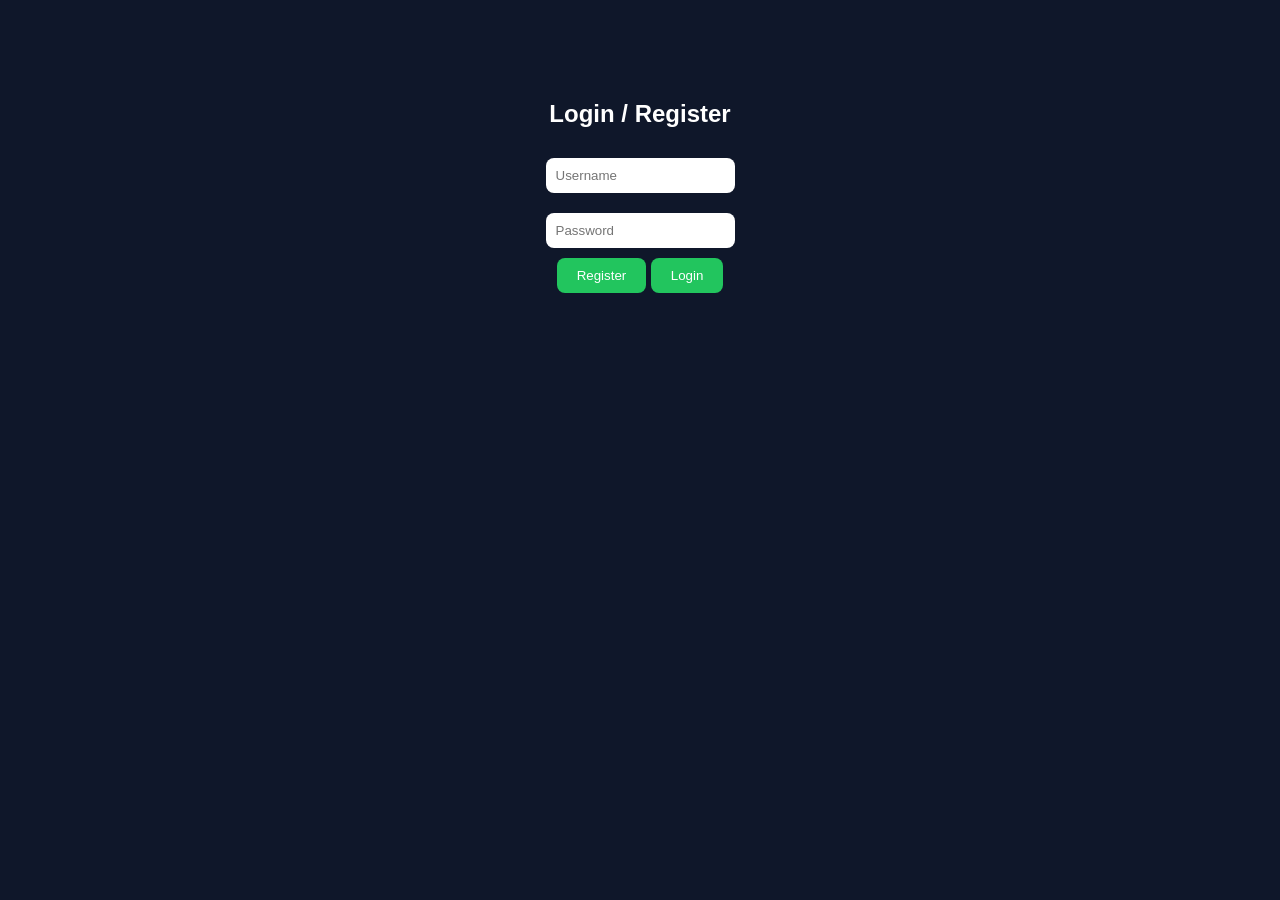
<file: index.html>
<!DOCTYPE html>
<html>
<head>
<title>Login</title>
<style>
body{font-family:sans-serif;background:#0f172a;color:white;text-align:center}
.box{margin-top:100px}
input{padding:10px;margin:10px;border-radius:8px;border:none}
button{padding:10px 20px;border:none;border-radius:8px;background:#22c55e;color:white}
</style>
</head>
<body>

<div class="box">
<h2>Login / Register</h2>

<input id="user" placeholder="Username"><br>
<input id="pass" type="password" placeholder="Password"><br>

<button onclick="register()">Register</button>
<button onclick="login()">Login</button>
</div>

<script>
function register(){
let u=document.getElementById("user").value;
let p=document.getElementById("pass").value;

localStorage.setItem(u,p);
alert("Registered Successfully!");
}

function login(){
let u=document.getElementById("user").value;
let p=document.getElementById("pass").value;

if(localStorage.getItem(u) === p){
localStorage.setItem("currentUser",u);
window.location = "dashboard.html";
}else{
alert("Invalid login!");
}
}
</script>

</body>
</html>
</file>
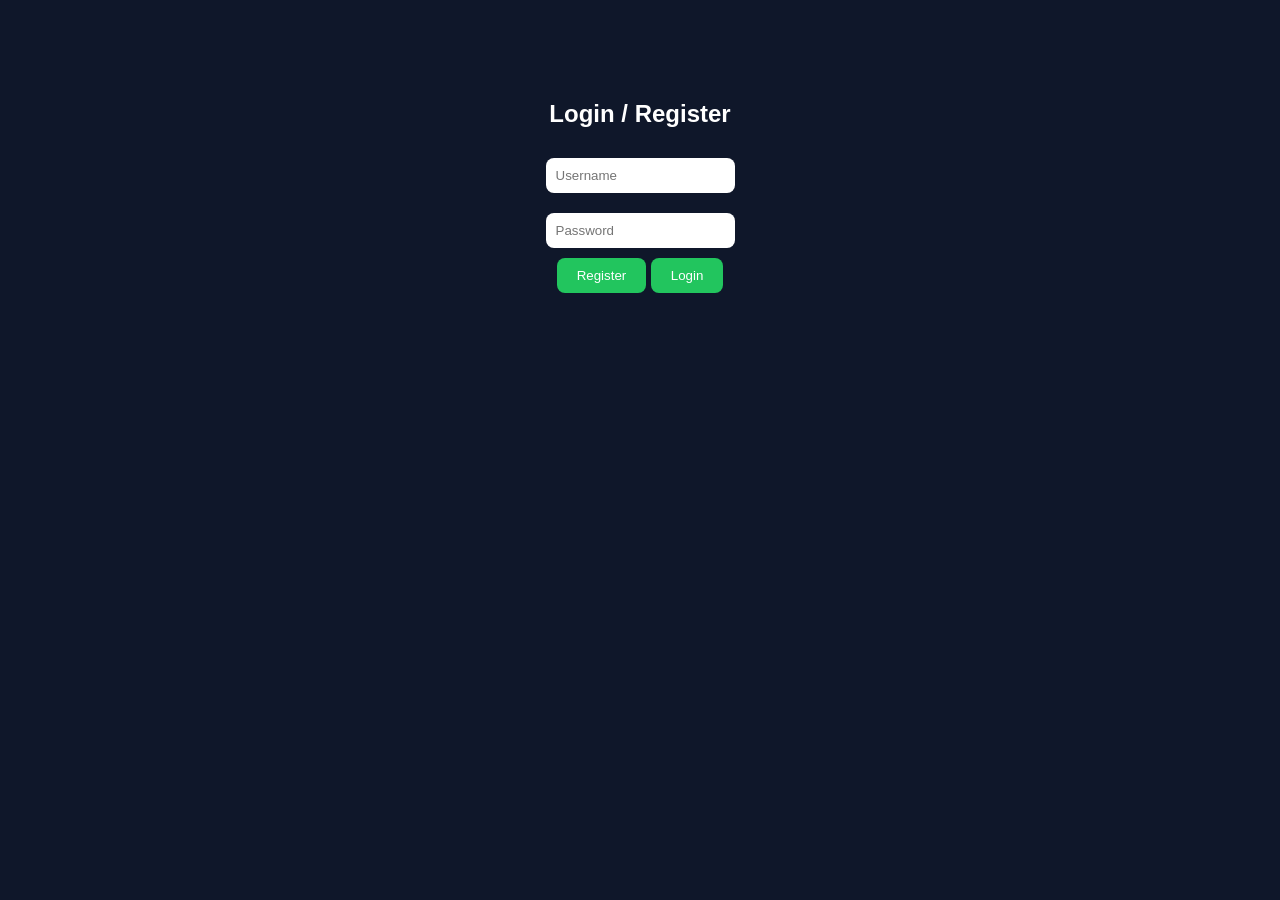
<file: dashboard.html>
<!DOCTYPE html>
<html>
<head>
<title>Dashboard</title>

<style>
body{
margin:0;
font-family:'Segoe UI';
background:linear-gradient(135deg,#0f172a,#1e293b);
color:white;
text-align:center;
}

.container{
margin-top:80px;
}

h1{
font-size:40px;
margin-bottom:10px;
}

.card{
background:#1e293b;
padding:30px;
margin:20px auto;
width:80%;
max-width:500px;
border-radius:20px;
box-shadow:0 0 20px rgba(0,0,0,0.5);
}

button{
padding:12px 20px;
margin:8px;
border:none;
border-radius:10px;
background:linear-gradient(45deg,#3b82f6,#06b6d4);
color:white;
cursor:pointer;
transition:0.3s;
}

button:hover{
transform:scale(1.1);
}

.logout{
background:#ef4444;
}
</style>

</head>
<body>

<div class="container">

<h1 id="welcome"></h1>

<div class="card">
<h3>Your Last Score</h3>
<h2 id="score"></h2>
</div>

<div class="card">
<h3>Select a Subject</h3>

<button onclick="start('web')">🌐 Web Dev</button>
<button onclick="start('python')">🐍 Python</button>
<button onclick="start('db')">🗄️ Database</button>
<button onclick="start('java')">☕ Java</button>
<button onclick="start('js')">⚡ JavaScript</button>
<button onclick="start('os')">💻 OS</button>
<button onclick="start('cn')">🌍 Networks</button>
<button onclick="start('ds')">📊 Data Structures</button>

</div>

<button class="logout" onclick="logout()">Logout</button>

</div>

<script>
let user = localStorage.getItem("currentUser");

if(!user){
window.location = "index.html";
}

document.getElementById("welcome").innerText = "Welcome, " + user + " 👋";
document.getElementById("score").innerText =
localStorage.getItem("score") || 0;

function start(sub){
localStorage.setItem("subject", sub);
window.location = "quiz.html";
}

function logout(){
localStorage.removeItem("currentUser");
window.location = "index.html";
}
</script>

</body>
</html>
</file>
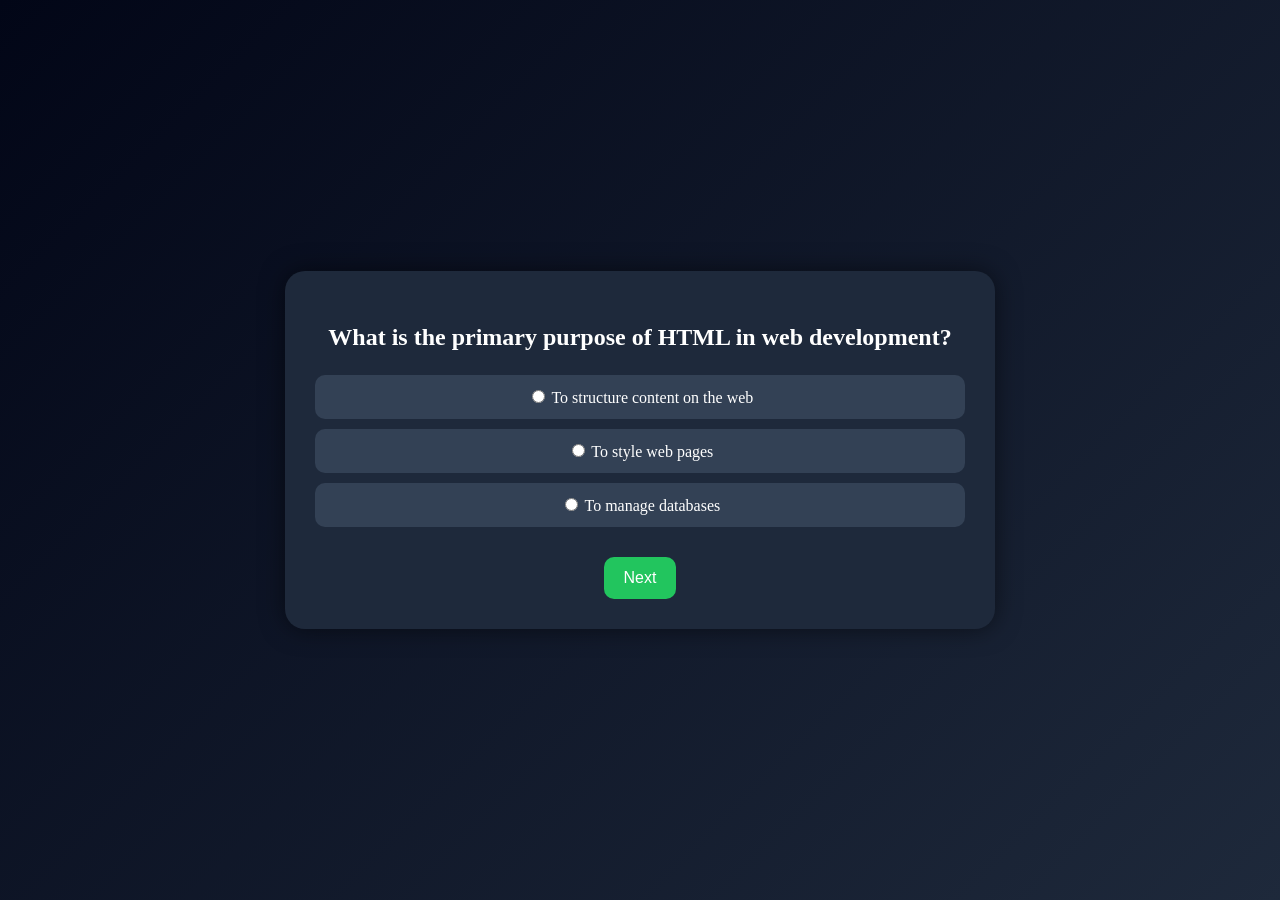
<file: quiz.html>
<!DOCTYPE html>
<html>
<head>
<title>Quiz</title>

<style>
body{
margin:0;
font-family:'Segoe UI';
background:linear-gradient(135deg,#020617,#1e293b);
color:white;
display:flex;
justify-content:center;
align-items:center;
height:100vh;
}

.quiz-box{
background:#1e293b;
padding:30px;
border-radius:20px;
width:90%;
max-width:650px;
box-shadow:0 0 25px rgba(0,0,0,0.5);
text-align:center;
}

h2{
margin-bottom:20px;
line-height:1.4;
}

.option{
background:#334155;
padding:12px;
margin:10px 0;
border-radius:10px;
cursor:pointer;
transition:0.3s;
}

.option:hover{
background:#3b82f6;
}

button{
margin-top:20px;
padding:12px 20px;
border:none;
border-radius:10px;
background:#22c55e;
color:white;
font-size:16px;
cursor:pointer;
}
</style>

</head>

<body>

<div class="quiz-box">
<h2 id="q"></h2>
<div id="opt"></div>
<button onclick="next()">Next</button>
</div>

<script>

let bank = {

// 🌐 WEB
web:[
{q:"What is the primary purpose of HTML in web development?",o:["To structure content on the web","To style web pages","To manage databases"],a:0},
{q:"Which technology is mainly responsible for styling web pages?",o:["CSS","JavaScript","Python"],a:0},
{q:"What role does JavaScript play in a website?",o:["Adds interactivity","Stores data","Design layout"],a:0},
{q:"What does DOM stand for?",o:["Document Object Model","Data Object Model","Digital Object Method"],a:0},
{q:"Which protocol is used to transfer web pages?",o:["HTTP","FTP","SMTP"],a:0},
{q:"What is a responsive website?",o:["Adapts to all devices","Loads faster","Has animations"],a:0},
{q:"What is an API used for?",o:["Communication between systems","Design UI","Store files"],a:0},
{q:"Which part handles server logic?",o:["Backend","Frontend","UI"],a:0},
{q:"What is a URL?",o:["Web address","Code","Database"],a:0},
{q:"Which language structures web content?",o:["HTML","CSS","SQL"],a:0}
],

// 🐍 PYTHON
python:[
{q:"What type of language is Python?",o:["Interpreted","Compiled","Assembly"],a:0},
{q:"Which keyword is used to define a function in Python?",o:["def","function","func"],a:0},
{q:"Which data type is mutable?",o:["List","Tuple","String"],a:0},
{q:"What is indentation used for in Python?",o:["Defining code blocks","Styling","Debugging"],a:0},
{q:"Which function is used to display output?",o:["print()","echo()","log()"],a:0},
{q:"What is a tuple?",o:["Immutable collection","Mutable list","Loop"],a:0},
{q:"Which keyword is used for conditions?",o:["if","for","def"],a:0},
{q:"Which operator checks equality?",o:["==","=","!="],a:0},
{q:"Which file extension is used?",o:[".py",".js",".java"],a:0},
{q:"What is Python mainly used for?",o:["Automation & AI","Only web design","Only gaming"],a:0}
],

// 🗄️ DATABASE
db:[
{q:"What does SQL stand for?",o:["Structured Query Language","Simple Query Language","Sequential Query"],a:0},
{q:"What is a primary key?",o:["Unique identifier","Duplicate value","Optional field"],a:0},
{q:"Which command is used to fetch data?",o:["SELECT","GET","FETCH"],a:0},
{q:"Which command adds data?",o:["INSERT","ADD","PUT"],a:0},
{q:"Which command deletes data?",o:["DELETE","REMOVE","DROP"],a:0},
{q:"What is a row in a table?",o:["Record","Column","Field"],a:0},
{q:"What is a column?",o:["Field","Row","Data"],a:0},
{q:"What is DBMS?",o:["Database Management System","Data Backup","None"],a:0},
{q:"Foreign key is used to?",o:["Link tables","Delete data","Sort"],a:0},
{q:"Which clause filters data?",o:["WHERE","IF","FOR"],a:0}
],

// ☕ JAVA
java:[
{q:"Java is which type of language?",o:["Compiled & Interpreted","Only compiled","Only scripting"],a:0},
{q:"Which method is the entry point?",o:["main()","start()","run()"],a:0},
{q:"What does OOP stand for?",o:["Object Oriented Programming","Only Programming","Open Program"],a:0},
{q:"What is a class?",o:["Blueprint for objects","Function","Variable"],a:0},
{q:"What is an object?",o:["Instance of class","Function","Loop"],a:0},
{q:"Inheritance is used for?",o:["Code reuse","Deletion","Looping"],a:0},
{q:"Polymorphism means?",o:["Many forms","One form","No form"],a:0},
{q:"Encapsulation means?",o:["Wrapping data","Deleting data","Loop"],a:0},
{q:"Abstraction hides?",o:["Implementation details","Data","Loops"],a:0},
{q:"Java file extension?",o:[".java",".py",".js"],a:0}
],

// ⚡ JS
js:[
{q:"JavaScript is used for?",o:["Interactivity","Styling","Database"],a:0},
{q:"Which keyword declares variable?",o:["let","int","var"],a:0},
{q:"Function keyword?",o:["function","def","func"],a:0},
{q:"Array uses?",o:["[]","{}","()"],a:0},
{q:"Object uses?",o:["{}","[]","()"],a:0},
{q:"Console output?",o:["console.log","print","echo"],a:0},
{q:"Event example?",o:["click","loop","if"],a:0},
{q:"DOM is used for?",o:["Control HTML","CSS","DB"],a:0},
{q:"Promise is?",o:["Async handling","Loop","Variable"],a:0},
{q:"File extension?",o:[".js",".py",".java"],a:0}
],

// 💻 OS
os:[
{q:"What does OS stand for?",o:["Operating System","Open System","Order System"],a:0},
{q:"Which is an OS?",o:["Windows","HTML","CSS"],a:0},
{q:"Process means?",o:["Running program","File","Data"],a:0},
{q:"Thread is?",o:["Part of process","Whole process","None"],a:0},
{q:"RAM is?",o:["Memory","CPU","Disk"],a:0},
{q:"Kernel is?",o:["Core of OS","App","None"],a:0},
{q:"Multitasking means?",o:["Many tasks","One task","None"],a:0},
{q:"Booting means?",o:["Starting OS","Stopping","Restart"],a:0},
{q:"File system manages?",o:["Files","CPU","Memory"],a:0},
{q:"Scheduling is?",o:["CPU management","Storage","Network"],a:0}
],

// 🌍 CN
cn:[
{q:"What is an IP address?",o:["Unique identifier","Code","Name"],a:0},
{q:"HTTP is?",o:["Protocol","Language","Tool"],a:0},
{q:"TCP is?",o:["Reliable protocol","Unreliable","None"],a:0},
{q:"UDP is?",o:["Fast but unreliable","Slow","None"],a:0},
{q:"DNS does?",o:["Resolves domain names","Stores data","Encrypts"],a:0},
{q:"Router is used for?",o:["Routing data","Storage","Design"],a:0},
{q:"LAN means?",o:["Local Area Network","Wide","None"],a:0},
{q:"WAN means?",o:["Wide Area Network","Local","None"],a:0},
{q:"Firewall provides?",o:["Security","Speed","None"],a:0},
{q:"Protocol means?",o:["Set of rules","Code","Tool"],a:0}
],

// 📊 DS
ds:[
{q:"What is Data Structure?",o:["Organizing data","Deleting data","Loop"],a:0},
{q:"Array is?",o:["Linear","Non-linear","None"],a:0},
{q:"Stack follows?",o:["LIFO","FIFO","None"],a:0},
{q:"Queue follows?",o:["FIFO","LIFO","None"],a:0},
{q:"Linked list uses?",o:["Nodes","Array","None"],a:0},
{q:"Tree is?",o:["Hierarchical","Linear","None"],a:0},
{q:"Graph has?",o:["Nodes & edges","Array","None"],a:0},
{q:"Searching means?",o:["Finding data","Deleting","Sorting"],a:0},
{q:"Sorting means?",o:["Arranging data","Deleting","Searching"],a:0},
{q:"Algorithm is?",o:["Step-by-step solution","Code","Loop"],a:0}
]

};

let s = localStorage.getItem("subject") || "web";
let qs = bank[s];

let i = 0;
let score = 0;

function shuffle(arr){
for(let i=arr.length-1;i>0;i--){
let j=Math.floor(Math.random()*(i+1));
[arr[i],arr[j]]=[arr[j],arr[i]];
}
return arr;
}

function load(){
let cur = qs[i];

document.getElementById("q").innerText = cur.q;

let ops = [...cur.o];
shuffle(ops);

let html = "";
ops.forEach(v=>{
html += `<div class="option">
<input type='radio' name='o' value='${v}'> ${v}
</div>`;
});

document.getElementById("opt").innerHTML = html;
}

function next(){
let sel = document.querySelector("input[name='o']:checked");

if(!sel){
alert("Please select an answer!");
return;
}

let cur = qs[i];
let correct = cur.o[cur.a];

if(sel.value === correct){
score++;
}

i++;

if(i < qs.length){
load();
}else{
localStorage.setItem("score", score);
window.location = "result.html";
}
}

load();

</script>

</body>
</html>
</file>
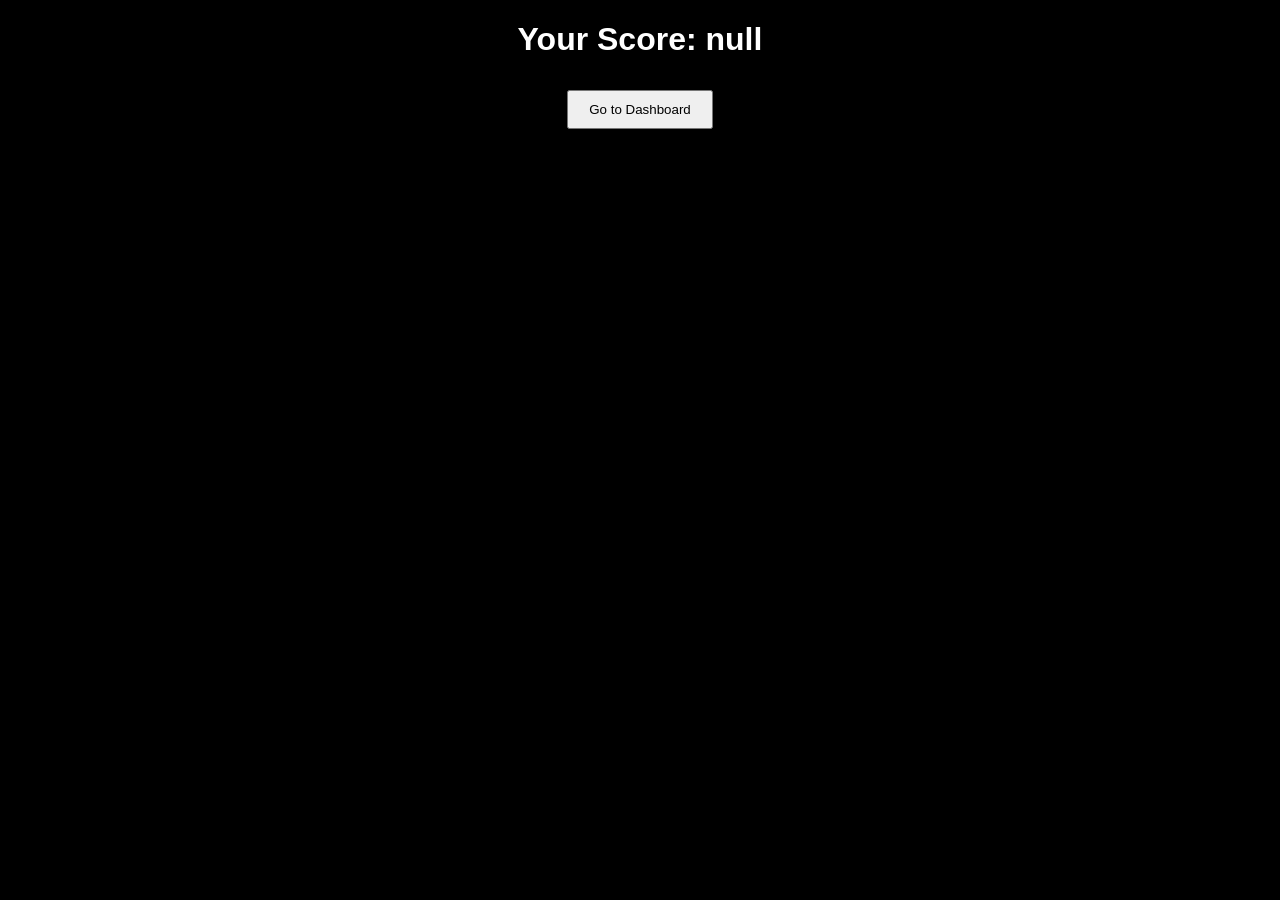
<file: result.html>
<!DOCTYPE html>
<html>
<head>
<title>Result</title>
<style>
body{text-align:center;font-family:sans-serif;background:black;color:white}
button{padding:10px 20px;margin:10px}
</style>
</head>
<body>

<h1 id="res"></h1>

<button onclick="home()">Go to Dashboard</button>

<script>
let s = localStorage.getItem("score");

document.getElementById("res").innerText = "Your Score: " + s;

function home(){
window.location = "dashboard.html";
}
</script>

</body>
</html>
</file>
